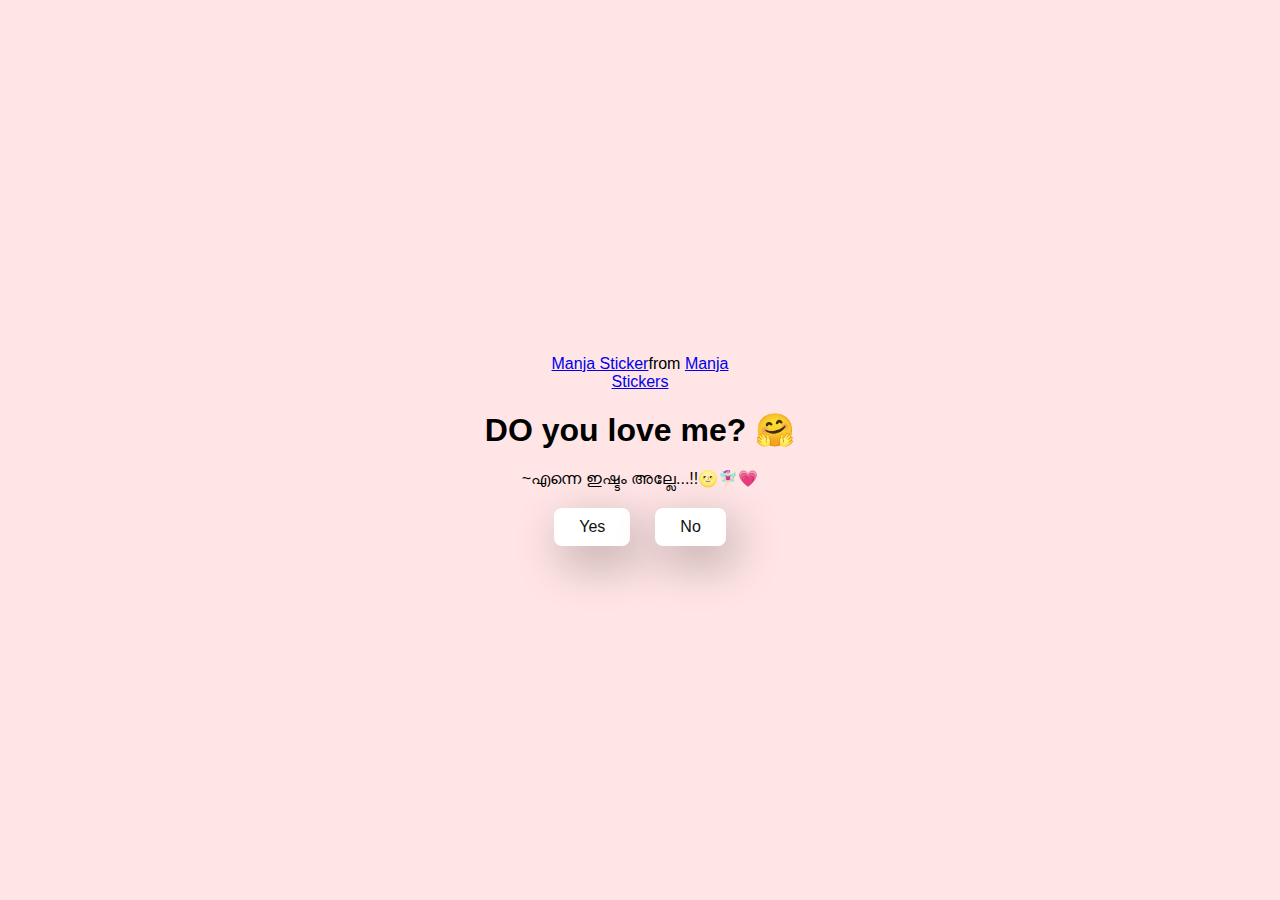
<file: index.html>
<!DOCTYPE html>
<html lang="en">
  <head>
    <meta charset="UTF-8" />
    <meta name="viewport" content="width=device-width, initial-scale=1.0" />
    <title>I love youhh!! ❤️</title>

    <link rel="stylesheet" href="./style.css" />
  </head>
  <body>
    <div class="container">
      <div
        class="tenor-gif-embed"
        data-postid="22885016"
        data-share-method="host"
        data-aspect-ratio="1.04918"
        data-width="100%"
      >
        <a href="https://tenor.com/view/manja-gif-22885016">Manja Sticker</a
        >from
        <a href="https://tenor.com/search/manja-stickers">Manja Stickers</a>
      </div>
      <script
        type="text/javascript"
        async
        src="https://tenor.com/embed.js"
      ></script>
      <h1>DO you love me? 🤗</h1>
      <p>~എന്നെ ഇഷ്ടം അല്ലേ...!!🌝🧚🏻‍♀️💗</p>

      <div class="btn">
        <a href="yes.html">Yes</a>
        <a href="no1.html">No</a>
      </div>
    </div>
  </body>
</html>
</file>
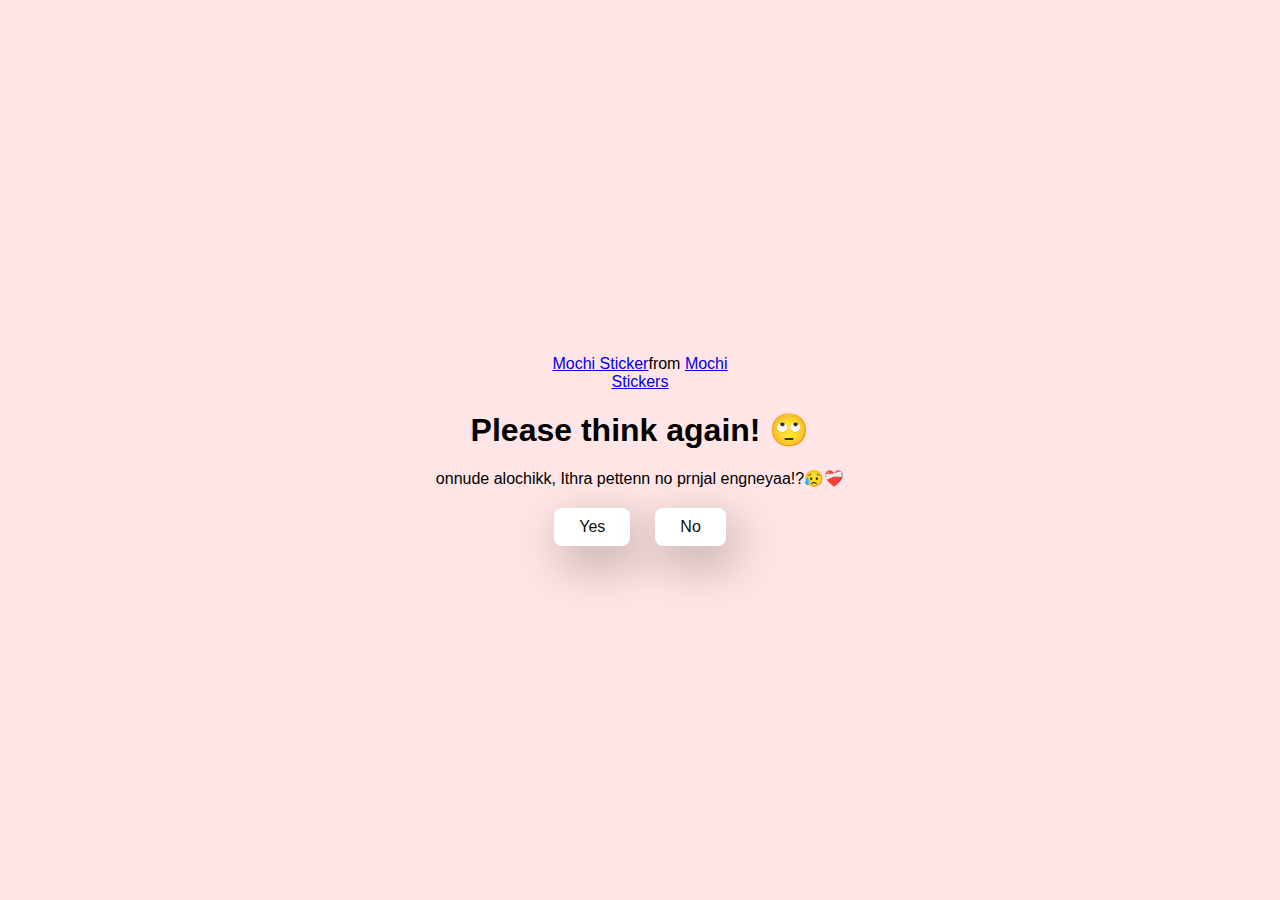
<file: no1.html>
<!DOCTYPE html>
<html lang="en">
  <head>
    <meta charset="UTF-8" />
    <meta name="viewport" content="width=device-width, initial-scale=1.0" />
    <title>Ask Her Out</title>

    <link rel="stylesheet" href="./style.css" />
  </head>
  <body>
    <div class="container">
      <div
        class="tenor-gif-embed"
        data-postid="22050818"
        data-share-method="host"
        data-aspect-ratio="1"
        data-width="100%"
      >
        <a href="https://tenor.com/view/mochi-gif-22050818">Mochi Sticker</a
        >from
        <a href="https://tenor.com/search/mochi-stickers">Mochi Stickers</a>
      </div>
      <script
        type="text/javascript"
        async
        src="https://tenor.com/embed.js"
      ></script>
      <h1>Please think again! 🙄</h1>
      <p>onnude alochikk, Ithra pettenn no prnjal engneyaa!?😥❤️‍🩹</p>

      <div class="btn">
        <a href="yes.html">Yes</a>
        <a href="no2.html">No</a>
      </div>
    </div>
  </body>
</html>
</file>
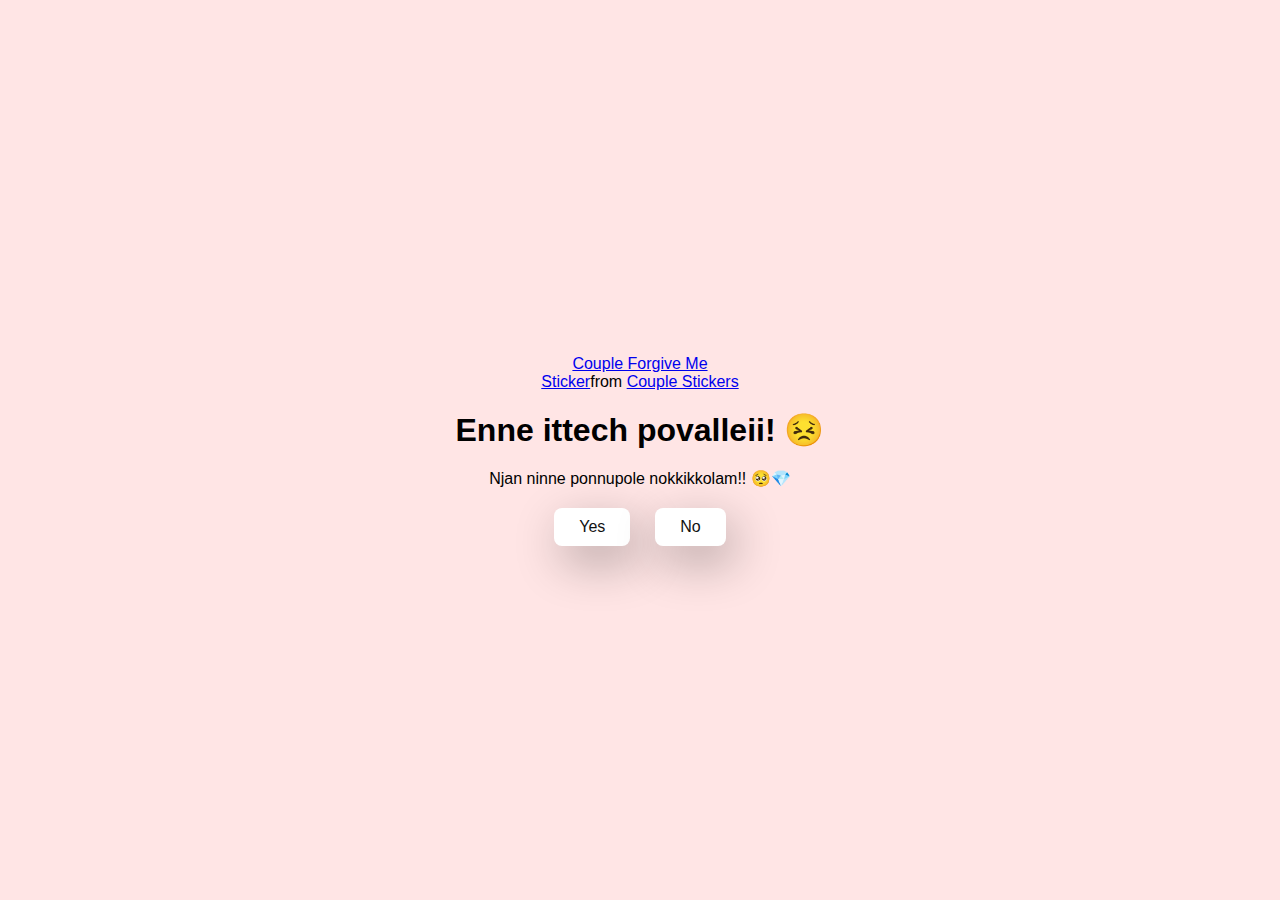
<file: no2.html>
<!DOCTYPE html>
<html lang="en">
  <head>
    <meta charset="UTF-8" />
    <meta name="viewport" content="width=device-width, initial-scale=1.0" />
    <title>Ask Her Out</title>

    <link rel="stylesheet" href="./style.css" />
  </head>
  <body>
    <div class="container">
      <div
        class="tenor-gif-embed"
        data-postid="15195810"
        data-share-method="host"
        data-aspect-ratio="1"
        data-width="100%"
      >
        <a
          href="https://tenor.com/view/couple-forgive-me-asking-for-forgiveness-begging-crying-gif-15195810"
          >Couple Forgive Me Sticker</a
        >from
        <a href="https://tenor.com/search/couple-stickers">Couple Stickers</a>
      </div>
      <script
        type="text/javascript"
        async
        src="https://tenor.com/embed.js"
      ></script>

      <h1>Enne ittech povalleii! 😣</h1>
      <p>Njan ninne ponnupole nokkikkolam!!  🥺💎</p>

      <div class="btn">
        <a href="yes.html">Yes</a>
        <a href="no3.html">No</a>
      </div>
    </div>
  </body>
</html>
</file>
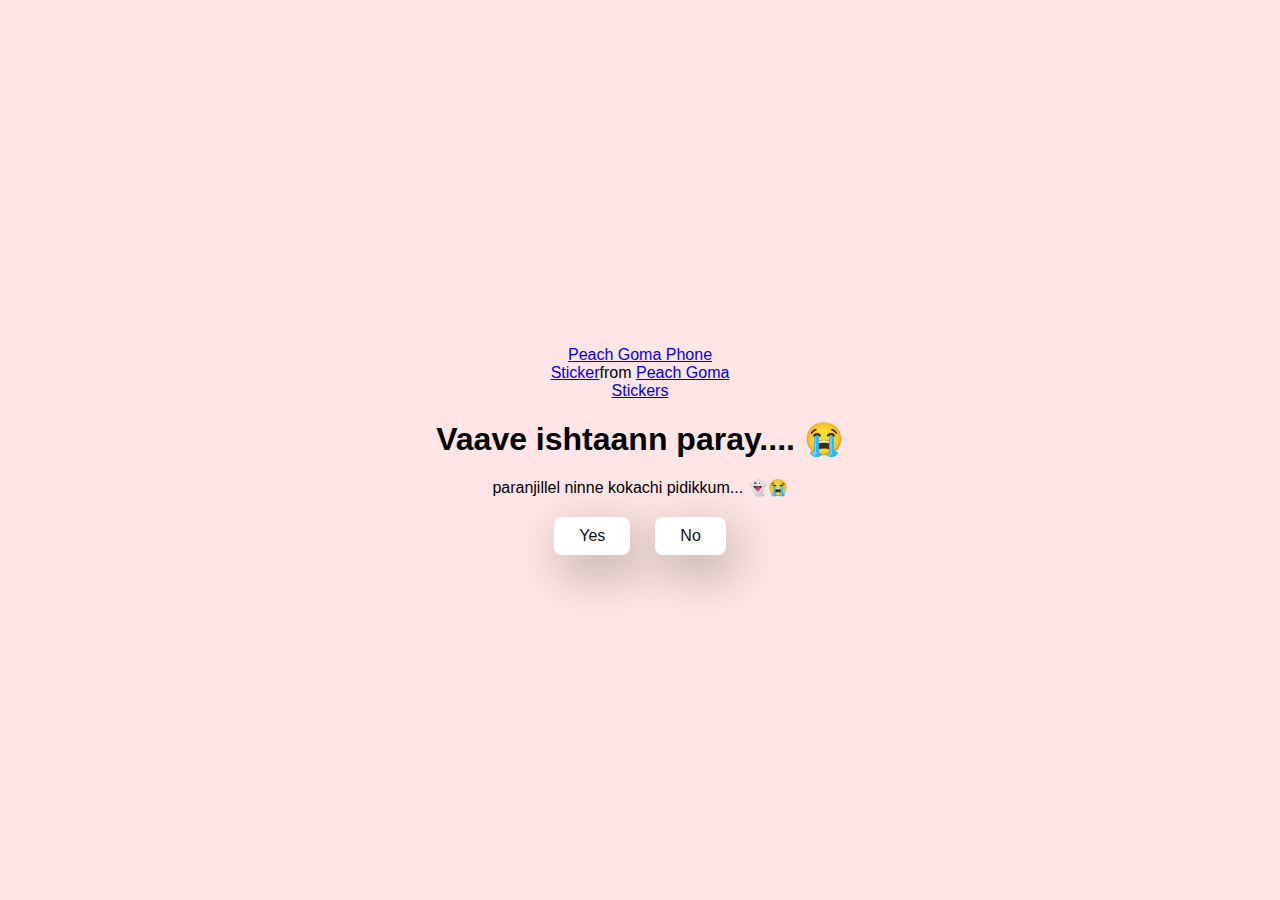
<file: no3.html>
<!DOCTYPE html>
<html lang="en">
  <head>
    <meta charset="UTF-8" />
    <meta name="viewport" content="width=device-width, initial-scale=1.0" />
    <title>Ask Her Out</title>

    <link rel="stylesheet" href="./style.css" />
  </head>
  <body>
    <div class="container">
      <div
        class="tenor-gif-embed"
        data-postid="15974530976611222074"
        data-share-method="host"
        data-aspect-ratio="1.26923"
        data-width="100%"
      >
        <a
          href="https://tenor.com/view/peach-goma-phone-gif-15974530976611222074"
          >Peach Goma Phone Sticker</a
        >from
        <a href="https://tenor.com/search/peach+goma-stickers"
          >Peach Goma Stickers</a
        >
      </div>
      <script
        type="text/javascript"
        async
        src="https://tenor.com/embed.js"
      ></script>

      <h1>Vaave ishtaann paray.... 😭</h1>
      <p>paranjillel ninne kokachi pidikkum... 👻😭</p>

      <div class="btn">
        <a href="yes.html">Yes</a>
        <a href="#" id="move-random">No</a>
      </div>
    </div>

    <script src="./script.js"></script>
  </body>
</html>
</file>
<file: style.css>
/* author - deepak tiwari */
* {
    margin: 0;
    padding: 0;
    box-sizing: border-box;
    font-family: sans-serif;
  }
  
  body {
    width: 100%;
    min-height: 100vh;
    display: flex;
    justify-content: center;
    align-items: center;
    background-color: #ffe5e5;
  }
  
  .container {
    display: flex;
    flex-direction: column;
    text-align: center;
    align-items: center;
    gap: 20px;
    max-width: 500px;
    margin: 20px;
  }
  
  .container .tenor-gif-embed {
    max-width: 200px;
  }
  
  .container .btn {
    display: flex;
    gap: 25px;
  }
  
  .btn a {
    text-decoration: none;
    color: #111;
    background: #fff;
    padding: 10px 25px;
    border-radius: 8px;
    box-shadow: 0.5rem 1rem 3rem hsl(0, 0%, 0%, 0.3);
  }

.button{
	width: 50px;
	height: 50px;
  top:50%;
  position: fixed;
	left: 50%;
	margin-top: -45px;
	margin-left: -50px;
	border-radius: 5px;
	background: none;
	cursor: pointer;
	transition: background 0.5s ease;
}
.button:hover{

}
.active#heart:before,.active#heart:after{
	background: red !important;
}
#heart {
    width: 100px;
    height: 90px;
    transition: background 0.5s ease;
}
#heart:before,
#heart:after {
	transition: background 0.5s ease;
    position: absolute;
    content: "";
    left: 50px;
    top: 0;
    width: 50px;
    height: 80px;
    background: dimgrey;
    border-radius: 50px 50px 0 0;
    transform: rotate(-45deg);
    transform-origin: 0 100%;
}
#heart:after {
    left: 0;
    transform: rotate(45deg);
    transform-origin :100% 100%;
    }
</file>
